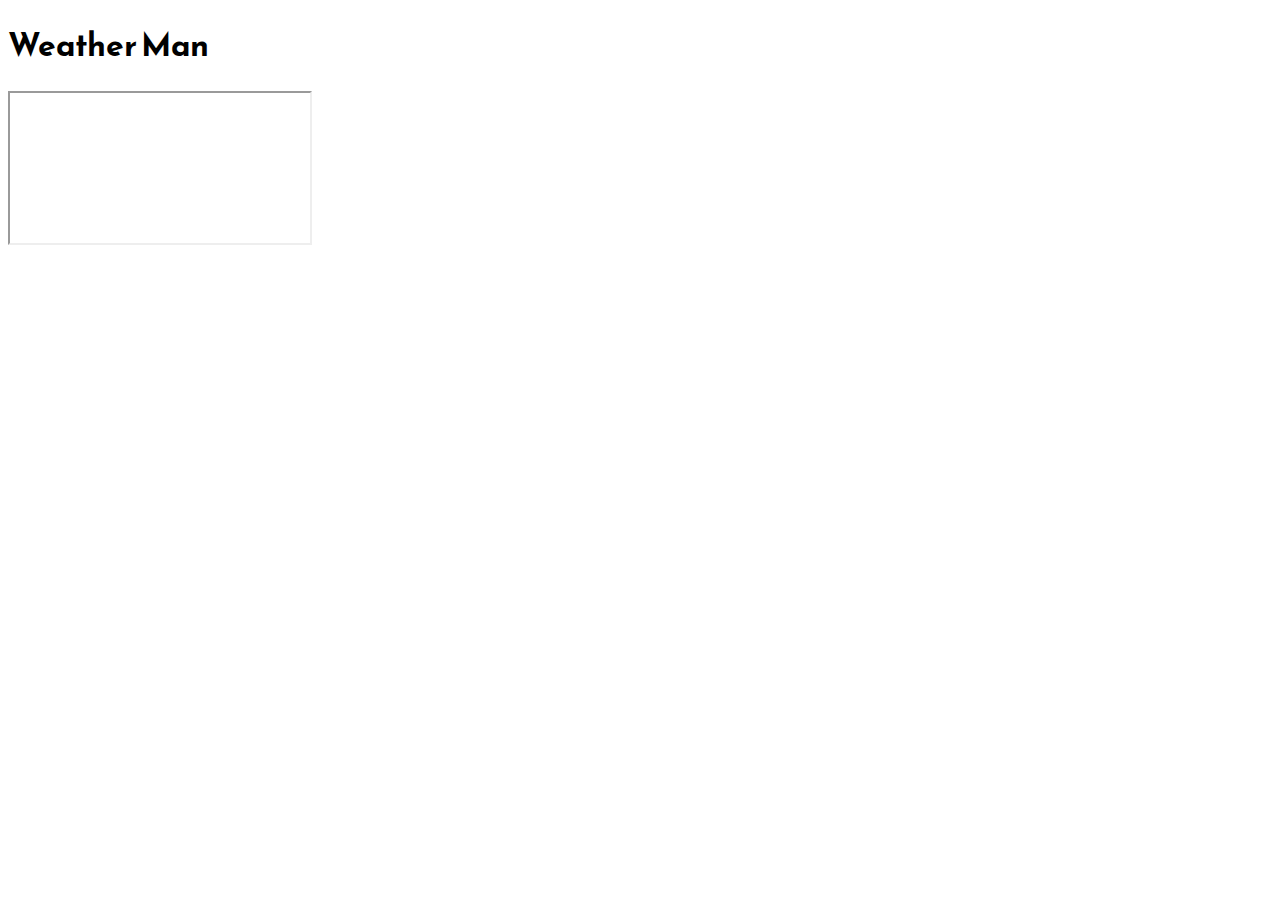
<file: weatherman.html>
<!DOCTYPE html>
<html>
<head>
	<title>Weather Man</title>
	<script type="text/javascript" src="weatherman.js"></script>
	<link rel="stylesheet" type="text/css" href="weatherman.css">
	<link href="https://fonts.googleapis.com/css?family=Reem+Kufi" rel="stylesheet">
</head>
<body>
	<h1>Weather Man</h1>
	<iframe id="animation" src="//giphy.com/embed/d2W6sksZ9o3qopUc"></iframe>
</body>
</html>
</file>
<file: weatherman.css>
* {
	font-family: 'Reem Kufi';
}
</file>
